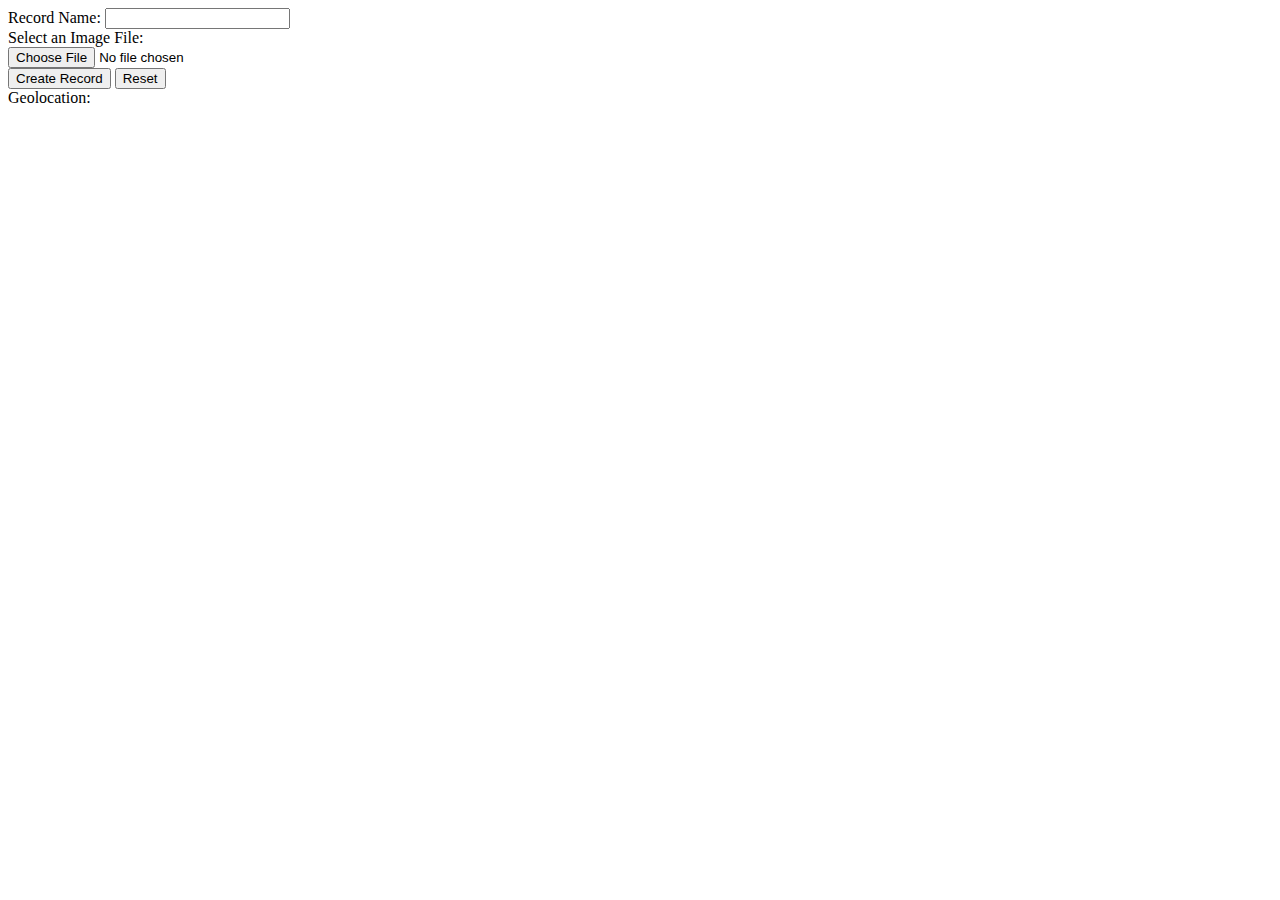
<file: ui/form.html>
<!DOCTYPE html>
<html>
<head>
	<title></title>
</head>
<body>
<form>
	Record Name:
	<input type="text" name="recordname"><br>
	Select an Image File:<br>
	<input type="file" name="myfile"><br>
	
<!-- 	<input type="text" name="firstname"><br> -->
	<button type="button" onclick="alert('Record created!!'">Create Record</button>
	<input type="reset">
</form>
	Geolocation:<br>
	<div>
		<div id="map"></div>
	</div>

</body>
</html>
</file>
